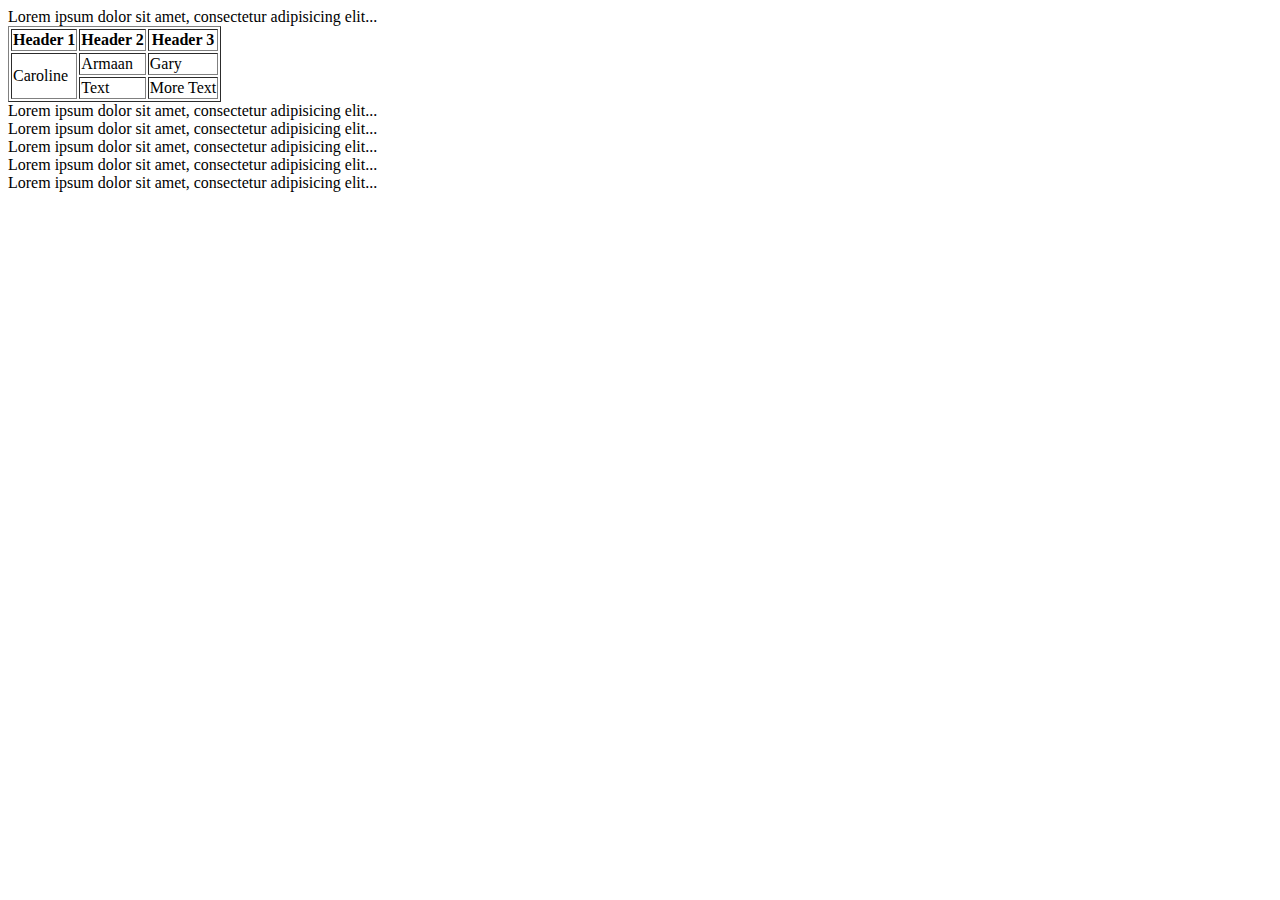
<file: html/gps/index.html>
<!DOCTYPE html>
<html>
<head>
	<title>title goes here</title>
</head>
<body>
<header>Lorem ipsum dolor sit amet, consectetur adipisicing elit...</header>
	<main>
		<table border="1">
		 	<tr>
			 	<th>Header 1</th>
			 	<th>Header 2</th>
			 	<th>Header 3</th>
		 	</tr>
		 	<tr>
			 	<td rowspan="2">Caroline</td>
			 	<td>Armaan</td>
			 	<td>Gary</td>
		 	</tr>
		 	<tr>
			 	<td>Text</td>
			 	<td>More Text</td>
		 	</tr>
		 </table>
		<article>
			Lorem ipsum dolor sit amet, consectetur adipisicing elit...
		</article>
		<section>
			Lorem ipsum dolor sit amet, consectetur adipisicing elit...
		</section>
		<nav>
			Lorem ipsum dolor sit amet, consectetur adipisicing elit...
		</nav>
		<aside>
			Lorem ipsum dolor sit amet, consectetur adipisicing elit...
		</aside>
	</main>
<footer>Lorem ipsum dolor sit amet, consectetur adipisicing elit...</footer>
</body>
</html>
</file>
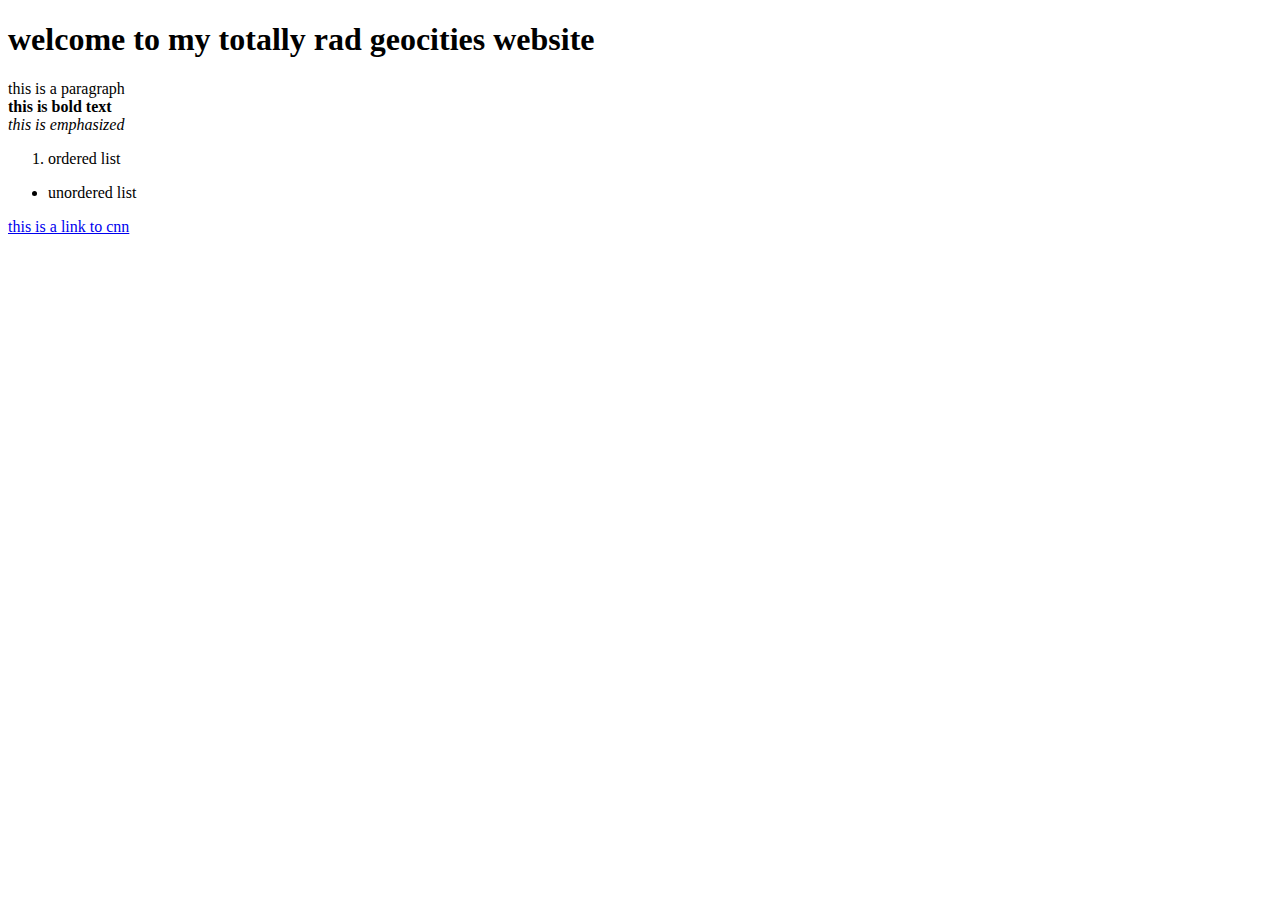
<file: html/web_basics/index.html>
<!DOCTYPE html>
<html>
	<head>
		<title>this is the title. hot dang.</title>
	</head>
	<body>
		<h1>
			welcome to my totally rad geocities website
		</h1>
		<p>
			this is a paragraph
			<br>
			<strong>
				this is bold text
			</strong>
			<br>
			<em>
				this is emphasized
			</em>
			<ol>
				<li>
					ordered list
				</li>
			</ol>
			<ul>
				<li>
					unordered list
				</li>
			</ul>
			<a href="http://www.cnn.com">this is a link to cnn</a>

		</p>

	</body>
</html>
</file>
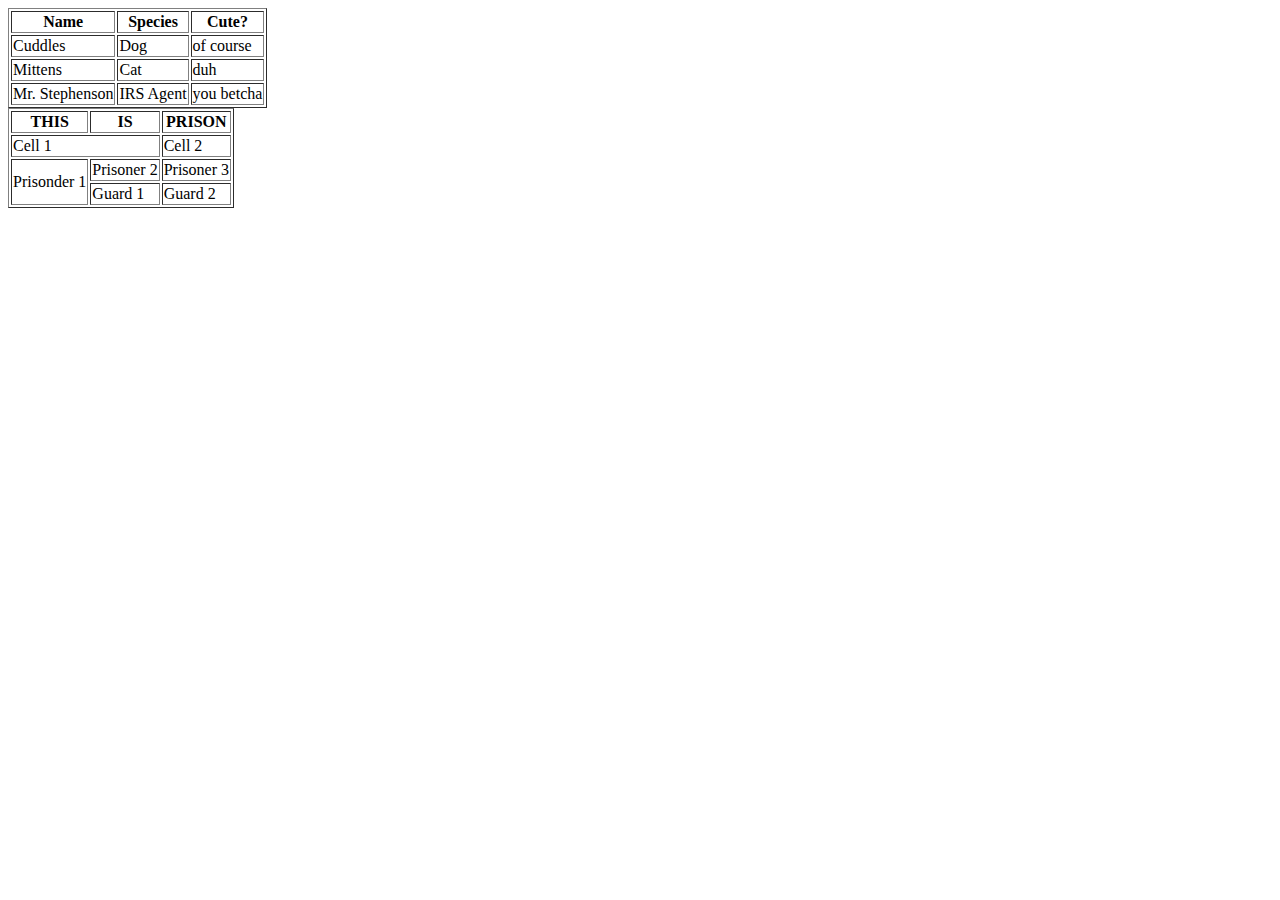
<file: html/table-practice.html>
<!DOCTYPE html>
<html>
	<head>
		<title>this is the title of my page</title>
	</head>
	<body>
		<table border="1">
		  <tr>
		    <th>Name</th>
		    <th>Species</th>
		    <th>Cute?</th>
		  </tr>
		  <tr>
		    <td>Cuddles</td>
		    <td>Dog</td>
		    <td>of course</td>
		  </tr>
		  <tr>
		    <td>Mittens</td>
		    <td>Cat</td>
		    <td>duh</td>
		  </tr>
		  <tr>
		  	<td>Mr. Stephenson</td>
		  	<td>IRS Agent</td>
		  	<td>you betcha</td>
		</table>
		<table border=1>
		    <tr>
		      <th>THIS</th>
		      <th>IS</th>
		      <th>PRISON</th>
		    </tr>
		    <tr>
		      <td colspan="2">Cell 1</td>
		      <td>Cell 2</td>
		    </tr>
		    <tr>
		      <td rowspan="2">Prisonder 1</td>
		      <td>Prisoner 2</td>
		      <td>Prisoner 3</td>
		    </tr>
		    <tr>
		      <td>Guard 1</td>
		      <td>Guard 2</td>
		    </tr>
		</table>
	</body>
</html>
</file>
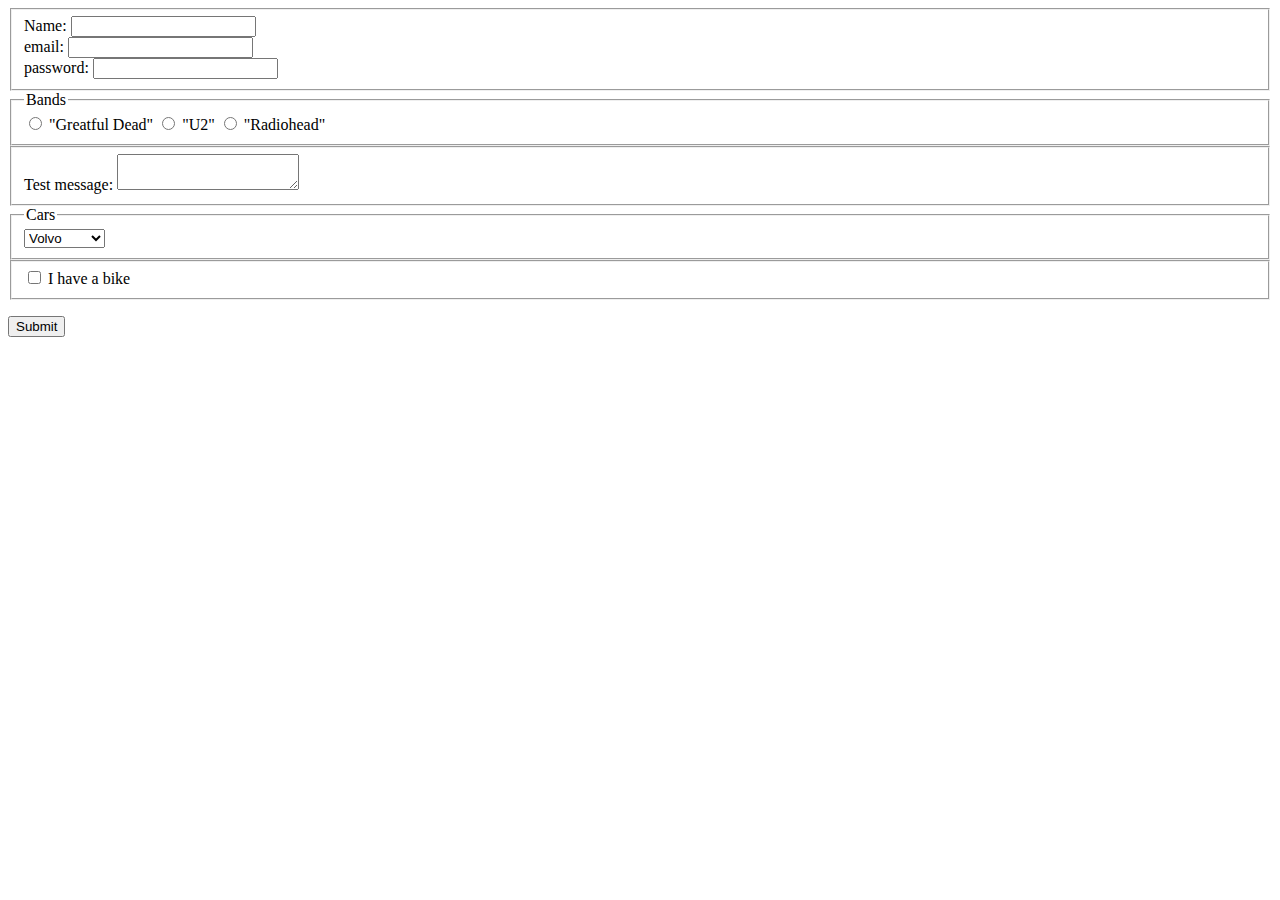
<file: html/forms/practice-form.html>
<!DOCtype html>
<html>
  <head>
    <title>Title</title>
  </head>
  <body>
  <form name="2_4peer" action="https://httpbin.org/post" method="POST">
    <fieldset>
        <div>
            <label>Name:</label>
            <input type="text" name="name">
        </div>
        <div>
            <label>email:</label>
            <input type="email" name="email">
        </div>
        <div>
            <label>password:</label>
            <input type="password" name="password">
        </div>
    </fieldset>
    <fieldset>
        <legend>Bands</legend>
        <label>
            <input type="radio" name="Band" value="Greatful Dead">
            "Greatful Dead"
        </label>
        <label>
            <input type="radio" name="Band" value="U2">
            "U2"
        </label><label>
            <input type="radio" name="Band" value="Radiohead">
            "Radiohead"
        </label>  
    </fieldset>
    <fieldset>
    <label for="msg">Test message:</label>
    <textarea id="msg" name="user_message"></textarea>
    </fieldset>
    <fieldset>
        <legend>Cars</legend>
        <select>
            <option value="Gremlin">Volvo</option>
            <option value="Pacer">Saab</option>
              <option value="Pinto">Mercedes</option>
              </select>
    </fieldset>   
    <fieldset>
        <input type="checkbox" name="alttransport" value="Bike"> I have a bike<br>
    </fieldset>
    <p>
        <button>Submit</button>
    </p>
  </form>
  </body>
</html>
</file>
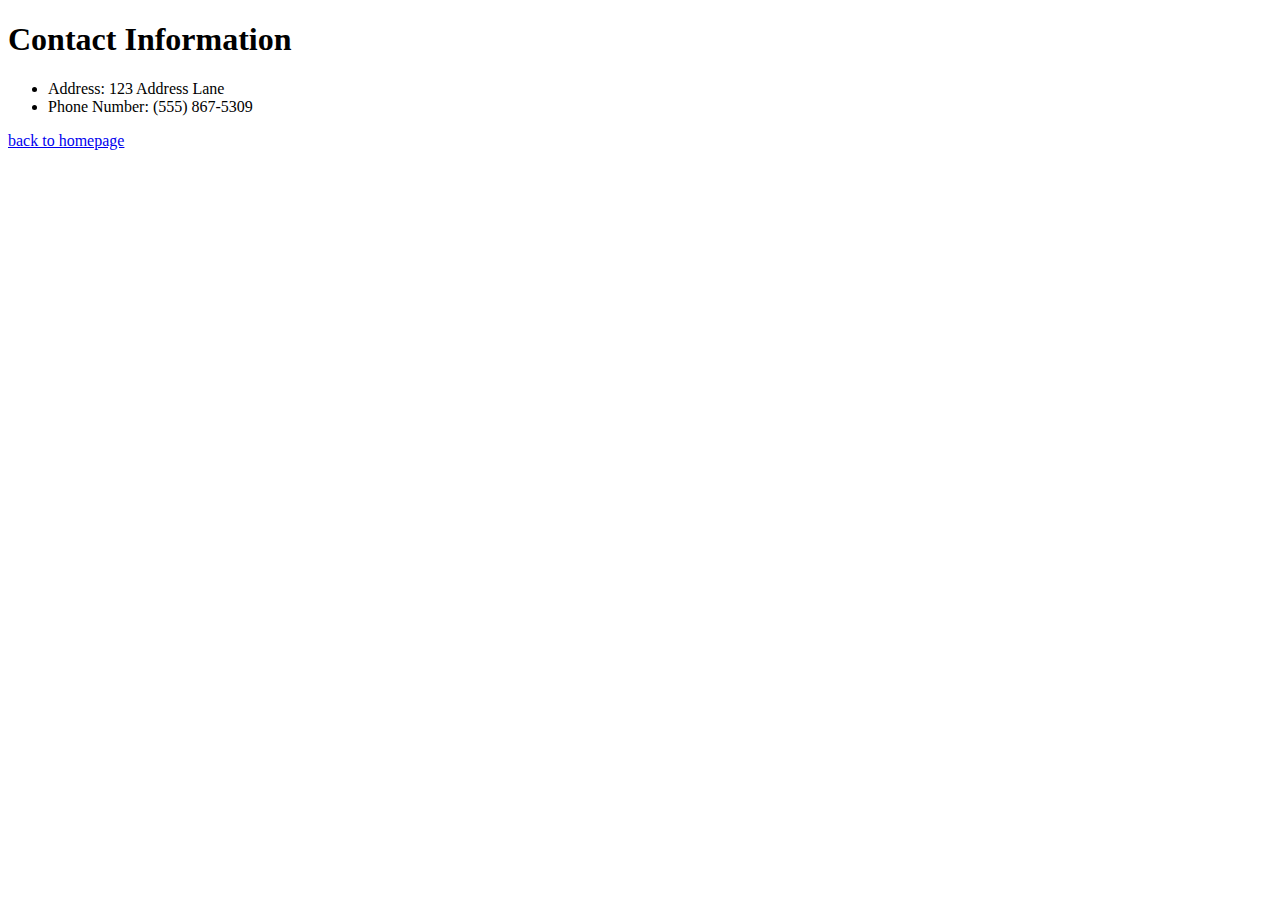
<file: html/moon_bootz/contact.html>
<!DOCTYPE html>
<html>
	<head>
		<title>MOON BOOTZ</title>
	</head>
	<body>
		<h1> 
			Contact Information
		</h1>
		<p>
			<ul>
				<li>
					Address: 123 Address Lane
				</li>
				<li>
					Phone Number: (555) 867-5309
				</li>
			</ul>
		</p>
		<footer>
			<a href="index.html">back to homepage</a>
		</footer>
	</body>
</html>
</file>
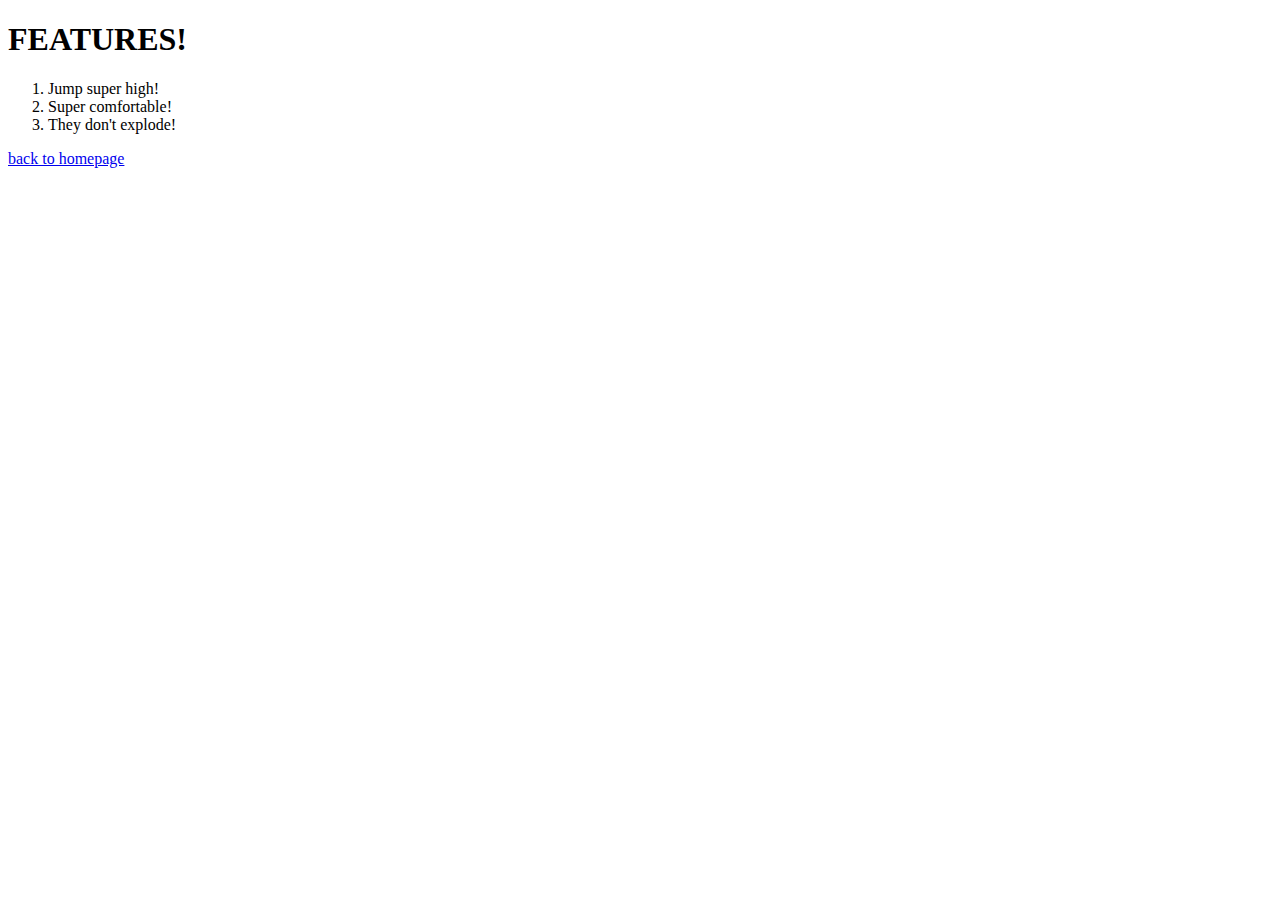
<file: html/moon_bootz/product_details.html>
<!DOCTYPE html>
<html>
	<head>
		<title>MOON BOOTZ</title>
	</head>
	<body>
		<h1> 
			FEATURES!
		</h1>
		<p>
			<ol>
				<li>
					Jump super high!
				</li>
				<li>
					Super comfortable!
				</li>
				<li>
					They don't explode!
				</li>
			</ol>
		</p>
		<footer>
			<a href="index.html">back to homepage</a>
		</footer>
	</body>
</html>
</file>
